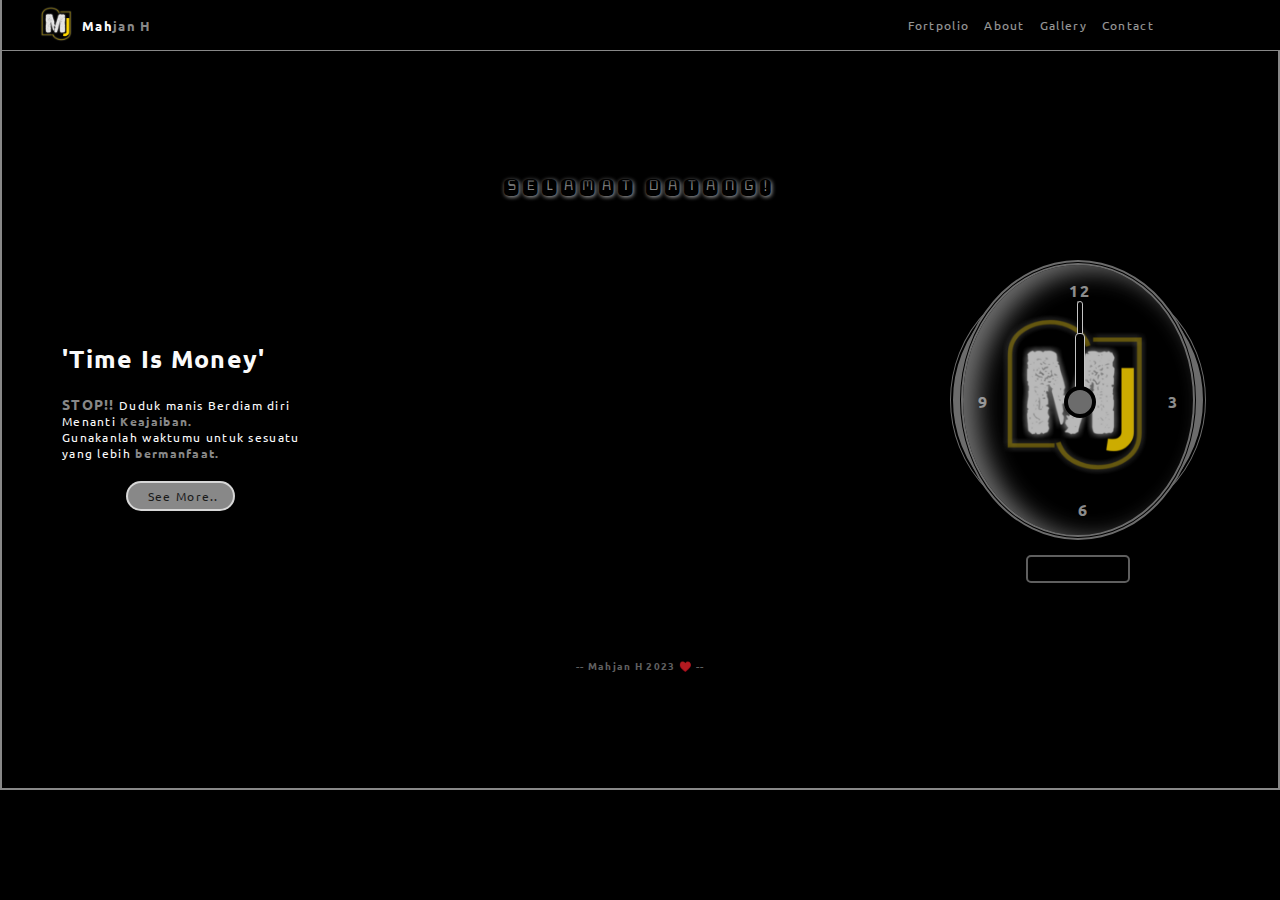
<file: index.html>
<!DOCTYPE html>
<html lang="en">
<head>
  <meta charset="UTF-8">
  <meta http-equiv="X-UA-Compatible" content="IE=Edge">
  <meta name="viewport" content="width=device-width, initial-scale=1">
  <meta name="theme-color" content="#000" />
  
  
  <!-- font awsome -->
  <link
      rel="stylesheet"
      href="https://cdnjs.cloudflare.com/ajax/libs/font-awesome/6.2.0/css/all.min.css"
      integrity="sha512-xh6O/CkQoPOWDdYTDqeRdPCVd1SpvCA9XXcUnZS2FmJNp1coAFzvtCN9BmamE+4aHK8yyUHUSCcJHgXloTyT2A=="
      crossorigin="anonymous"
      referrerpolicy="no-referrer"
      />

  <!-- icons google -->
  <link href="https://fonts.googleapis.com/icon?family=Material+Icons"
      rel="stylesheet">
  

  <title>My Landing Page</title>

  <!-- Custom Styles -->
  <link rel="stylesheet" href="style/style.css">
  
  <!-- Animate css -->
  <link
    rel="stylesheet"
    href="https://cdnjs.cloudflare.com/ajax/libs/animate.css/4.1.1/animate.min.css"
  />
  
  <!--favicon-->
  <link rel="shortcut icon" href="images/logo.png" type="image/x-icon">
</head>

<body>
  
  <!--header start--> 
  <header>
    <div class="logo animate__animated animate__bounce">
      <a href="index-2.html"><img src="images/logo.png" alt="logo"></a>
      <span>Mah<b>jan H</b></span>
    </div>
    <nav>
      <ul>
        <li><a href="https://mahjan.netlify.app">Fortpolio</a></li>
        <li><a href="index-2.html#about">About</a></li>
        <li><a href="index-2.html#gallery">Gallery</a></li>
        <li><a href="index-2.html#contact">Contact</a></li>
      </ul>
    </nav>
    <div class="dropdown">
      <a href="javascript:void(0)" class="dropbtn"><span class="fa-solid fa-fill-drip"></span></a>
      <div class="dropdown-content">
        <label>Color Mode</label>
        <a onclick="setTheme('green')"><span class="fa-solid fa-palette color color-green"></span></a>
        <a onclick="setTheme('gold')"><span class="fa-solid fa-palette color color-gold"></span></a>
        <a onclick="setTheme('red')"><span class="fa-solid fa-palette color color-red"></span></a>
        <a onclick="setTheme('blue')"><span class="fa-solid fa-palette color color-blue"></span></a>
        <a onclick="setTheme('white')"><span class="fa-solid fa-palette color color-white"></span></a>
        <a onclick="setTheme('skyblue')"><span class="fa-solid fa-palette color color-skyblue"></span></a>
        <a onclick="setTheme('pink')"><span class="fa-solid fa-palette color color-pink"></span></a>
      </div>
    </div>
    <div class="sosmed">
      <a class="facebook" href="https://www.facebook.com/mahjan.hidayatulloh.9"><span class="fa-brands fa-square-facebook"></span></a>
      <a class="instagram" href="https://instagram.com/jan159951"><span class="fa-brands fa-square-instagram"></span></a>
      <a class="telegram" href="https://t.me/mahzan123"><span class="fa-brands fa-telegram"></span></a>
    </div>
  </header>
  <!--header end-->
  
  <!-- hamburger menu -->
  <div class="hamburger" onclick="hamburger(this)">
    <div class="bar1"></div>
    <div class="bar2"></div>
    <div class="bar3"></div>
    
    <div class="sidebar">
      <ul>
        <li><a href="https://mahjan.netlify.app">Fortpolio</a></li>
        <li><a href="index-2.html#about">About</a></li>
        <li><a href="index-2.html#gallery">Gallery</a></li>
        <li><a href="index-2.html#contact">Contact</a></li>
      </ul>
    </div>
  </div>
  
  <!--home start-->
  <section class="container">
    <div class="welcom">
      <span>SELAMAT DATANG!</span>
    </div>
    <div class="banner">
      <div class="hero">
        <div class="jam_ku">
          
          <!-- jam analog -->
          <div class="jam_analog">
            <div class="xxx">
              <div class="angka12">12</div>
              <div class="angka6">6</div>
              <div class="angka3">3</div>
              <div class="angka9">9</div>
              <div class="jarum jarum_detik"></div>
              <div class="jarum jarum_menit"></div>
              <div class="jarum jarum_jam"></div>
              <div class="lingkaran_tengah"></div>
            </div>
          </div>
        </div>
        
        <!-- jam digital -->
        <div class="jam_digital">
          <div class="kotak">
            <p id="jam"></p>
          </div>
          <div class="kotak">
            <p id="menit"></p>
          </div>
          <div class="kotak">
            <p id="detik"></p>
          </div>
        </div>
        
      </div>
      <div class="sub-hero">
        <span class="slogan">'Time Is Money'</span>
        <p class="sub-slogan"><b style="font-size: 1.2em">STOP!!</b> Duduk manis Berdiam diri <br> Menanti <b>Keajaiban.</b> <br> Gunakanlah waktumu untuk sesuatu <br> yang lebih <b>bermanfaat.</b></p>
        <div class="btn-chat" style="display: flex; justify-content: center;">
          <a class="button" href="index-2.html" style="display: flex; justify-content: center; gap: 5px; width: 40%;">
            <span class="icon-chat fa fa-solid fa-person"></span>
            <span class="text-chat">See More..</span>
          </a>
        </div>
      </div>
    </div>
  </section>
  <!--home end-->
  
  <!--dark & light mode-->
  <div class="back-color">
    <a class="colorBtn dark" onclick="setTheme('dark')"><span class="fa-solid fa-moon color color-dark"></span></a>
    <a class="colorBtn light" onclick="setTheme('light')"><span class="fa-solid fa-sun color color-light"></span></a>
  </div>
    
  <!-- footer start -->
  <footer>
    <span>-- Mahjan H 2023 ♥️ --</span>
  </footer>
  <!-- footer end -->
  
  
  <script src="style/main.js"></script>
</body>
</html>
</file>
<file: style/style.css>
@import url('https://fonts.googleapis.com/css2?family=Monofett&family=Odibee+Sans&family=Teko&family=Ubuntu:wght@300;400&display=swap');

:root,
:root.green {
  --bg-color: #25d366;
  --box-shadow: 1px 3px 5px #25d366;
}

:root.gold {
  --bg-color: gold;
  --box-shadow: 1px 3px 5px gold;
}

:root.red {
  --bg-color: darkred;
  --box-shadow: 1px 3px 5px darkred;
}

:root.blue {
  --bg-color: blue;
  --box-shadow: 1px 3px 5px blue;
}

:root.white {
  --bg-color: whitesmoke;
  --box-shadow: 1px 3px 5px whitesmoke;
}

:root.skyblue {
  --bg-color: deepskyblue;
  --box-shadow: 1px 3px 5px deepskyblue;
}

:root.pink {
  --bg-color: #F615F2;
  --box-shadow: 1px 3px 5px #F615F2;
}


:root,
:root.dark {
  --bg-color: #888;
  --body-color: #000;
  --text-color: rgba(250,250,250, 1);
  --text-color-1: #000;
  --box-shadow: 1px 3px 5px #888;
}

:root.light {
  --body-color: whitesmoke;
  --text-color: rgba(0,0,0, 1);
  --text-color-1: whitesmoke;
  --box-shadow: 1px 3px 5px #333;
}


* {
  margin: 0;
  padding: 0; 
}

body {
  font-family: 'ubuntu', sans-serif;
  letter-spacing: 1.3px;
  border: 2px solid var(--bg-color);
  background-color: var(--body-color);
  transition: all ease-in .5s;
}

/*header start*/
header {
  display: flex;
  justify-content: center;
  box-sizing: border-box;
  width: 100%;
  padding: 0 30px;
  border-bottom: .5px solid var(--bg-color);
  border-right: 2px solid var(--bg-color);
  gap: 38px;
  background-color: var(--body-color);
  transition: all ease-in .5s;
  position: fixed;
  top: 0;
  z-index: 9;
}

header .logo {
  display: flex;
  align-items: center;
}

.logo a {
  cursor: pointer;
  text-decoration: none;
  width: 50px;
  height: 50px;
}

.logo a img {
  width: 50px;
  height: 50px;
  transition: .3s;
}

.logo a img:hover {
  animation: animLogo 3s linear infinite;
}

@keyframes animLogo {
  from {
    transform: rotate(0deg);
  }
  to {
    transform: rotate(360deg);
  }
}

.logo span {
  color: var(--text-color);
  transition: all ease-in .5s;
  font-weight: bold;
  font-size: 13px;
}

.logo span b {
  color: var(--bg-color);
  transition: all ease-in .5s;
}

header nav {
  display: flex;
  flex: 2;
  justify-content: flex-end;
  align-items: center;
}

nav ul {
  display: flex;
  align-items: center;
  gap: 15px;
}

nav ul li {
  list-style: none;
  display: flex;
}

nav ul li a {
  text-decoration: none;
  font-size: 12px;
  color: var(--text-color);
  transition: all ease-in .5s;
  cursor: pointer;
  opacity: .6;
  transition: all ease-in-out .3s;
}

nav ul li a:hover {
  color: var(--bg-color);
  transition: all ease-in .5s;
}

nav ul li #active {
  color: var(--bg-color);
}

header .sosmed {
  display: flex;
  align-items: center;
  gap: 10px;
}

header .sosmed a span {
  font-size: 25px;
  color: var(--text-color);
  transition: all ease-in .5s;
  opacity: .6;
  cursor: pointer;
}

header .sosmed a span:hover {
  color: var(--bg-color);
  transition: all ease-in .5s;
  opacity: .6;
}

/*warna select*/
header .dropdown {
  display: flex;
  align-items: center;
}

.dropdown .dropbtn span {
  font-size: 25px;
  color: var(--bg-color);
  transition: all ease-in .5s;
  cursor: pointer;
}

.dropdown .dropbtn span:hover {
  color: darkgray;
}

.dropdown-content {
  display: none;
  flex-wrap: wrap;
  justify-content: center;
  position: absolute;
  top: 50px;
  padding: 35px 5px 15px 5px;
  background: darkgray;
  border-radius: 5px;
  transition: all ease-in .5s;
  gap: 5px;
  box-shadow: inset 2px 2px 15px rgba(0, 0, 0, .4);
}

.dropdown-content label {
  position: absolute;
  top: 0;
  font-size: 10px;
  border: 1.5px solid black;
  border-radius: 5px;
  background: darkgray;
  padding: 2px;
}

.dropdown-content a {
  padding: 5px 5px;
  text-decoration: none;
  display: block;
  border: 1.3px solid var(--bg-color);
  transition: all ease-in .5s;
  border-radius: 50%;
  cursor: pointer;
}

.dropdown:hover .dropdown-content {
  display: flex;
}

.color-gold {
  color: gold;
}

.color-green {
  color: #25d366;
}

.color-red {
  color: darkred;
}

.color-blue {
  color: blue;
}

.color-white {
  color: white;
}

.color-skyblue {
  color: deepskyblue;
}

.color-pink {
  color: #F615F2;
}

/*hamburger menu*/
.hamburger {
  display: none;
  cursor: pointer;
  position: fixed;
  right: 0;
  top: 0;
  border: 2px solid var(--bg-color);
  transition: all ease-in .5s;
  border-radius: 0 0 0 5px;
  z-index: 9;
}

.bar1,
.bar2,
.bar3 {
  width: 33px;
  height: 3px;
  background-color: var(--text-color);
  border-radius: 15px;
  margin: 6px;
  transition: .5s;
}

.change .bar1 {
  transform: translate(0, 9px) rotate(-45deg);
}

.change .bar2 {
  left: 10px;
  opacity: 0;
}

.change .bar3 {
  transform: translate(0, -9px) rotate(45deg);
}

.sidebar {
  position: fixed;
  background: var(--bg-color);
  display: none;
  background-image: linear-gradient(to bottom, rgba(0,0,0,1), rgba(0,0,0,0));
}

.sidebar ul {
  display: flex;
  flex-direction: column;
  text-align: center;
  justify-content: space-evenly;
  list-style: none;
  height: 50vh;
}

.sidebar ul li a {
  text-decoration: none;
  color: rgba(250, 250, 250, .6);
  padding: 10px;
  cursor: pointer;
}

.sidebar li a:hover {
  color: rgba(250, 250, 250, 1);
  font-weight: bold;
}

.change .sidebar {
  display: flex;
  justify-content: center;
  align-items: start;
  width: 170px;
  height: 100vh;
  right: 0;
  top: 50px;
  opacity: .9;
}
/*akhir header style*/

/*home start*/
.container {
  margin: 70px 50px 50px 50px;
  display: flex;
  flex-direction: column;
  padding-top: 100px;
}

.container .welcom {
  display: flex;
  justify-content: center;
}

.container .welcom span {
  font-family: Monofett;
  color: var(--text-color-1);
  transition: all ease-in .5s;
  font-size: 25px;
  letter-spacing: 5px;
  text-shadow: 1px 1px 4px var(--text-color);
  opacity: .7;
}

.container .banner {
  display: flex;
  justify-content: space-between;
  align-items: center;
  color: whitesmoke;
  margin-top: 50px;
  padding: 10px;
}

.banner .hero {
  display: flex;
  flex-direction: column;
  justify-items: center;
  align-items: center;
  order: 1;
  padding: 10px;
  position: relative;
  gap: 25px;
}

  /* jam analog */
.hero .jam_ku {
  display: flex;
  justify-content: center;
  align-items: center;
  border: 5px double var(--body-color);
  border-radius: 50%;
  width: 240px;
  height: 240px;
  padding: 5px;
  background-color: var(--bg-color);
  transition: all ease-in .5s;
  opacity: .8;
}
  
.jam_analog {
  background-image: url(/images/logo.png);
  background-color: var(--body-color);
  transition: all ease-in .5s;
  background-position: center;
  background-size: 100%;
  box-shadow: inset 15px 5px 25px var(--bg-color);
  position: relative;
  width: 240px;
  height: 240px;
  border: 5px double var(--bg-color);
  border-radius: 50%;
  padding: 15px;
}

.angka12,.angka6,.angka9,.angka3 {
  font-weight: bolder;
  opacity: .7;
  color: var(--text-color);
  transition: all ease-in .5s;
}

.angka12 {
  position: absolute;
  right: 88px;
  top: 0;
}

.angka6 {
  position: absolute;
  right: 90px;
  bottom: 0;
}

.angka9 {
  position: absolute;
  left: 0;
  bottom: 108px;
}

.angka3 {
  position: absolute;
  right: 0;
  bottom: 108px;
}

.xxx {
  height: 100%;
  width: 100%;
  position: relative;
  border-radius: 50%;
}

.jarum {
  position: absolute;
  width: 50%;
  background: #000;
  border: .8px solid whitesmoke;
  top: 50%;
  transform: rotate(90deg);
  transform-origin: 100%;
  transition: all 0.05s cubic-bezier(0.1, 2.7, 0.58, 1);
}

.lingkaran_tengah {
  width: 24px;
  height: 24px;
  background: var(--bg-color);
  transition: all ease-in .5s;
  border: 4px solid #000;
  position: absolute;
  top: 50%;
  left: 50%;
  margin-left: -14px;
  margin-top: -14px;
  border-radius: 50%;
}

.jarum_detik {
  height: 2px;
  border-radius: 1px;
  background: var(--bg-color);
  transition: all ease-in .5s;
  border: none;
}

.jarum_menit {
  height: 4px;
  border-radius: 4px;
}

.jarum_jam {
  height: 8px;
  border-radius: 4px;
  width: 35%;
  left: 15%;
}
  
  /* jam digital */
.jam_digital {
	border: 2px double var(--bg-color);
	transition: all ease-in .5s;
	border-radius: 5px;
	display: flex;
	gap: 10px;
	padding: 2px 10px 2px 10px;
	opacity: .7;
}
.kotak{
	padding: 10px;
}

.kotak p {
	color: var(--text-color);
	transition: all ease-in .5s;
	font-family: 'Teko', sans-serif;
	font-size: 20px;
	font-weight: bolder;
}

.kotak #detik {
  color: var(--bg-color);
  transition: all ease-in .5s;
}

.banner .sub-hero {
  display: flex;
  flex-direction: column;
  gap: 20px;
}

.sub-hero .slogan {
  font-size: 25px;
  font-weight: bold;
  color: var(--text-color);
  transition: all ease-in .5s;
}

.sub-hero .sub-slogan {
  font-size: 12px;
  color: var(--text-color);
  transition: all ease-in .5s;
}

.sub-hero .sub-slogan > b {
  color: var(--bg-color);
  transition: all ease-in .5s;
}

.btn-chat .button {
  padding: 5px;
  border-radius: 18px;
  border: 2px solid rgba(250, 250, 250, .7);
  background-color: var(--bg-color);
  transition: all ease-in .5s;
  text-decoration: none;
  cursor: pointer;
}

.btn-chat .button:hover {
  border: 2px solid var(--bg-color);
  background-color: var(--bg-color);
  opacity: .6;
}

.btn-chat .icon-chat, .text-chat {
  font-size: 12px;
  color: #000;
  opacity: .8;
}
/*home end*/

/*about start*/
.container-about {
  margin: 70px 50px 50px 50px;
  display: flex;
  flex-direction: column;
  padding-top: 110px;
  gap: 25px;
}

.sub-about {
  color: var(--text-color);
  transition: all ease-in .5s;
  display: flex;
  justify-content: center;
  font-size: 20px;
  font-family: 'Teko';
  opacity: .7;
}

.hero-about {
  display: flex;
  justify-content: center;
  margin-top: 30px;
}

.hero-about img {
  width: 100px;
  height: 100px;
  border-radius: 50%;
  border: 3px double var(--bg-color);
  transition: all ease-in .5s;
}

.about {
  display: flex;
  flex-direction: column;
  margin: 100px;
  padding: 10px;
  border-left: 1px solid rgba(250, 250, 250, .7);
  box-shadow: var(--box-shadow);
  transition: all ease-in .5s;
}

.about h4 {
  font-size: 2em;
  margin-bottom: 18px;
  color: var(--text-color);
  transition: all ease-in .5s;
  opacity: .8;
  text-shadow: 1px 2px 5px gray;
}

.about span {
  font-size: 15px;
  color: var(--text-color);
  transition: all ease-in .5s;
  opacity: .8;
}
/*about end*/

/*gallery start*/
.container-galeri {
  margin: 70px 50px 50px 50px;
  display: flex;
  flex-direction: column;
  gap: 25px;
  padding-top: 110px;
}

.sub-galeri {
  color: var(--text-color);
  transition: all ease-in .5s;
  opacity: .7;
  display: flex;
  justify-content: center;
  font-size: 20px;
  font-family: 'Teko';
}

.galeri {
  display: flex;
  gap: 15px;
  margin-top: 30px;
}

.foto {
  display: flex;
  flex: 2;
  flex-wrap: wrap;
  justify-content: center;
  gap: 10px;
  position: relative;
  padding: 25px 0 0 0;
  border-left: 1.5px solid rgba(250, 250, 250, .7);
}

.foto h5 {
  color: var(--bg-color);
  transition: all ease-in .5s;
  position: absolute;
  left: 0;
  top: 0;
  border: 1.5px solid rgba(250, 250, 250, .7);
  border-radius: 0 2px 2px 0;
}

.foto a {
  width: 100px;
  height: 130px;
  cursor: pointer;
}

.foto a img {
  width: 100%;
  height: 100%;
  box-shadow: var(--box-shadow);
  transition: all ease-in .5s;
  border-radius: 3px;
}

.foto a:hover img {
  border-radius: 50%
}

.foto-slider {
  max-width: 40%;
  border: 2px solid var(--bg-color);
  box-shadow: 10px 25px 30px rgba(250, 250, 250, 0.3);
  background-color: var(--bg-color);
  transition: all ease-in .5s;
  overflow: hidden;
  display: flex;
  align-items: center;
}

@keyframes slide {
  0% {
    transform: translateX(0);
  }
  25% {
    transform: translateX(0)
  }
  30% {
    transform: translateX(-100%)
  }
  50% {
    transform: translateX(-100%)
  }
  55% {
    transform: translateX(-200%)
  }
  75% {
    transform: translateX(-200%)
  }
  80% {
    transform: translateX(-300%)
  }
  100% {
    transform: translateX(-300%)
  }
}

.wrapper {
  width: 100%;
  display: flex;
  animation: 16s slide infinite;
}

.wrapper img {
  width: 100%;
}

.vidioKu {
  display: flex;
  gap: 10px;
  position: relative;
  padding: 25px 0 0 0;
  border-left: 1.5px solid rgba(250, 250, 250, .7);
}

.vidioKu h5 {
  color: var(--bg-color);
  transition: all ease-in .5s;
  position: absolute;
  left: 0;
  top: 0;
  border: 1.5px solid rgba(250, 250, 250, .7);
  border-radius: 0 2px 2px 0;
}

.vidioKu a {
  max-width: 100px;
  height: 100px;
}

.vidioKu a video {
  width: 100px;
  height: 100px;
  box-shadow: var(--box-shadow);
  transition: all ease-in .5s;
  border-radius: 3px;
}
/*gallery end*/

/*contact start*/
.container-kontak {
  margin: 70px 50px 50px 50px;
  display: flex;
  flex-direction: column;
  gap: 25px;
  padding-top: 110px;
  padding-bottom: 50px;
}

.sub-kontak {
  color: var(--text-color);
  transition: all ease-in .5s;
  opacity: .7;
  display: flex;
  justify-content: center;
  font-size: 20px;
  font-family: 'Teko';
}

.content {
  display: flex;
  justify-content: space-around;
  gap: 5px;
  margin-top: 30px;;
}

.my-contact {
  flex: 1;
  display: flex;
  justify-content: center;
  align-items: center;
}

.contact {
  display: flex;
  flex-direction: column;
  gap: 10px;
  border: 1px solid rgba(250, 250, 250, .7);
  box-shadow: 1px 5px 30px rgba(250, 250, 250, .3);
  border-radius: 5px;
  padding: 7px;
  transition: all ease-in .5s;
}

.list-contact {
  display: flex;
  align-items: center;
  gap: 10px;
}

.list-contact > span {
  font-size: 12px;
  color: var(--text-color);
  transition: all ease-in .5s;
  opacity: .6;
}

.peta {
  display: flex;
  flex: 1;
  border: 2px solid var(--text-color);
  box-shadow: 10px 25px 30px rgba(250, 250, 250, 0.3);
}

iframe {
  width: 100%;
}
/*contact end*/

/* music start */
.my-music {
  position: fixed;
  left: 0;
  bottom: 0;
  display: flex;
  justify-content: center;
  width: 40%;
  z-index: 9;
  background-color: var(--bg-color);
  transition: all ease-in .5s;
  padding: 0 5px 0 0;
  border-radius: 0 5px 0 0;
}

.music-container {
  border: 1px solid var(--bg-color);
  border-radius: 15px 15px 0 0;
  box-shadow: inset 1px 1px 10px var(--bg-color); 
  display: flex;
  justify-content: space-between;
  padding: 15px 15px;
  position: relative;
  background-color: var(--body-color);
  transition: all ease-in .5s;
  width: 100%;
}

.img-container {
  position: relative;
  width: 90px;
}

/* styling the image to look like a disc by placing a small circle in it */
.img-container::after {
  content: '';
  background-color: var(--bg-color);
  transition: all ease-in .5s;
  border-radius: 50%;
  position: absolute;
  bottom: 175%;
  left: 51.5%;
  width: 20px;
  height: 20px;
  transform: translate(-50%, 50%);
}

/* using animation to make the image rotate continiously when music is playing */
.img-container img {
  border-radius: 50%;
  border: 1px solid var(--bg-color);
  transition: all ease-in .5s;
  object-fit: cover;
  height: 90px;
  width: inherit;
  position: absolute;
  bottom: 0;
  left: 0;
  animation: rotate 5s linear infinite;
  animation-play-state: paused;
}

/* making sure the image rotates only when the music is playing */
.music-container.play .img-container img {
  animation-play-state: running;
}

/* creating the animation keyframe and setting the image to rotate 360 degrees continiously */
@keyframes rotate {
  from {
    transform: rotate(0deg);
  }

  to {
    transform: rotate(360deg);
  }
}

.navigation {
  display: flex;
  align-items: center;
  justify-content: center;
  z-index: 1;
}

/* styling the navigation buttons */
.action-btn {
  border: 0;
  border-radius: 20px;
  font-size: 15px;
  cursor: pointer;
  margin: 0 20px;
  color: var(--text-color);
  transition: all ease-in .3s;
  background: none;
}

.action-btn.action-btn-big {
  font-size: 20px;
  outline: none;
}

.action-btn:focus {
  outline: 0;
  color: var(--bg-color);
}

/* styling the music-info div by placing it under the music container */
.music-info {
  background-color: var(--bg-color);
  transition: all ease-in .5s;
  border-radius: 0 50px 0 0;
  position: absolute;
  top: 0;
  left: 0;
  width: 50%;
  padding: 5px 15px 0 130px;
  opacity: 0;
  transform: translateY(0%);
  transition: transform 0.3s ease-in, opacity 0.3s ease-in;
  z-index: 0;
}

.music-info h6 {
  font-size: 12px;
}

/* making the music info pop up when the music playing using the transform property*/
.music-container.play .music-info {
  opacity: 1;
  transform: translateY(-100%);
}

.music-info h4 {
  margin: 0;
}

/* styling the song progress container */
.progress-container {
  background: #fff;
  border-radius: 5px;
  cursor: pointer;
  margin: 5px 0;
  height: 4px;
  width: 100%;
}

/* styling the actual progress bar and making it flow along with the song*/
.progress {
  background-color: #333;
  border-radius: 5px;
  height: 100%;
  width: 0%;
  transition: width 0.1s linear;
}
/*music end*/

/*dark & light mode*/
.back-color {
  position: fixed;
  top: 10px;
  left: 165px;
  display: flex;
  justify-content: center;
  width: 35px;
  height: 35px;
  padding: 3px;
  z-index: 99;
}

.colorBtn {
  transition: all ease-in .5s;
  font-size: 18px;
  cursor: pointer;
}

.colorBtn.dark {
  display: none;
}

.light .colorBtn.dark {
  display: block;
}

.light .colorBtn.light {
  display: none;
}

.color-dark, .color-light {
  color: var(--text-color);
}

/*footer*/
footer {
  text-align: center;
  margin: 50px;
  margin-bottom: 115px;
}

footer span {
  color: var(--bg-color);
  transition: all ease-in .5s;
  font-size: 10px;
  font-weight: bolder;
  opacity: .7;
}

/*responsive*/
@media screen and (max-width: 768px) {
  
  header .logo {
    width: 100%;
    justify-content: center;
  }
  
  header nav ul {
    display: none;
  }
  
  header .sosmed {
    position: fixed;
    top: 0;
    left: 0;
    flex-direction: column;
    background-color: var(--body-color);
    padding: 4.9px;
    border: 2px solid var(--bg-color);
    transition: all ease-in .5s;
    border-radius: 0 0 0 0;
    z-index: 99;
  }
  
  header .sosmed a span {
    font-size: 20px;
  }
  
  /*warna select*/
  header .dropdown {
    position: fixed;
    left: 0;
    top: 105px;
    border: 2px solid var(--bg-color);
    background-color: var(--body-color);
    transition: all ease-in .5s;
    border-radius: 0 0 5px 0;
    padding: 3.2px;
  }
  
  .dropdown .dropbtn span {
    font-size: 20px;
  }
  
  .dropdown-content {
    top: 35px;
    flex-wrap: nowrap;
    padding: 35px 15px 15px 15px;
  }
  
  .logo img {
    width: 55px;
    height: 55px;
  }
  
  .logo span {
    font-size: 12px;
  }
  
  .hamburger {
    display: inherit;
  }
  
  /*home versi mobile*/
  .container {
    margin: 50px 10px 70px 10px;
  }
  
  .container .welcom span {
    font-size: 20px;
  }
  
  .container .banner {
    flex-direction: column;
    gap: 100px;
  }
  
  .banner .sub-hero {
    order: 1;
    margin-bottom: 20px;
    text-align: center;
  }
  
  /*about versi mobile*/
  .container-about {
    margin: 0 0 15px 0;
  }
  
  .about {
    margin: 10px;
  }
  
  
  /*kontak versi mobile*/
  .container-kontak {
    margin: 50px 10px 15px 10px;
  }
  
  .content {
    flex-direction: column;
    gap: 50px;
  }
  
  .my-music {
    width: 100%;
    padding: 0;
    border-radius: 0;
  }
  
  /*dark & light mode*/
  .back-color {
    left: 410px;
  }
  
}

@media screen and (max-width: 500px) {
  
  /*galeri versi mobile*/
  .container-galeri {
    margin: 0 0 15px 0;
  }
  
  .galeri {
    flex-direction: column;
    gap: 30px;
  }
  
  .foto-slider {
    max-width: 100%;
    justify-content: center;
    order: -1;
  }
  
  .foto,.vidioKu {
    border-left: none;
  }
  
  .vidioKu {
    margin: 20px 0 50px 0;
    justify-content: center;
  }
  
  .container-galeri h5 {
    border: none;
    color: var(--bg-color);
    left: 5px;
    transition: all ease-in .5s;
  }
  
  /*dark & light mode*/
  .back-color {
    left: 230px;
  }
}
</file>
